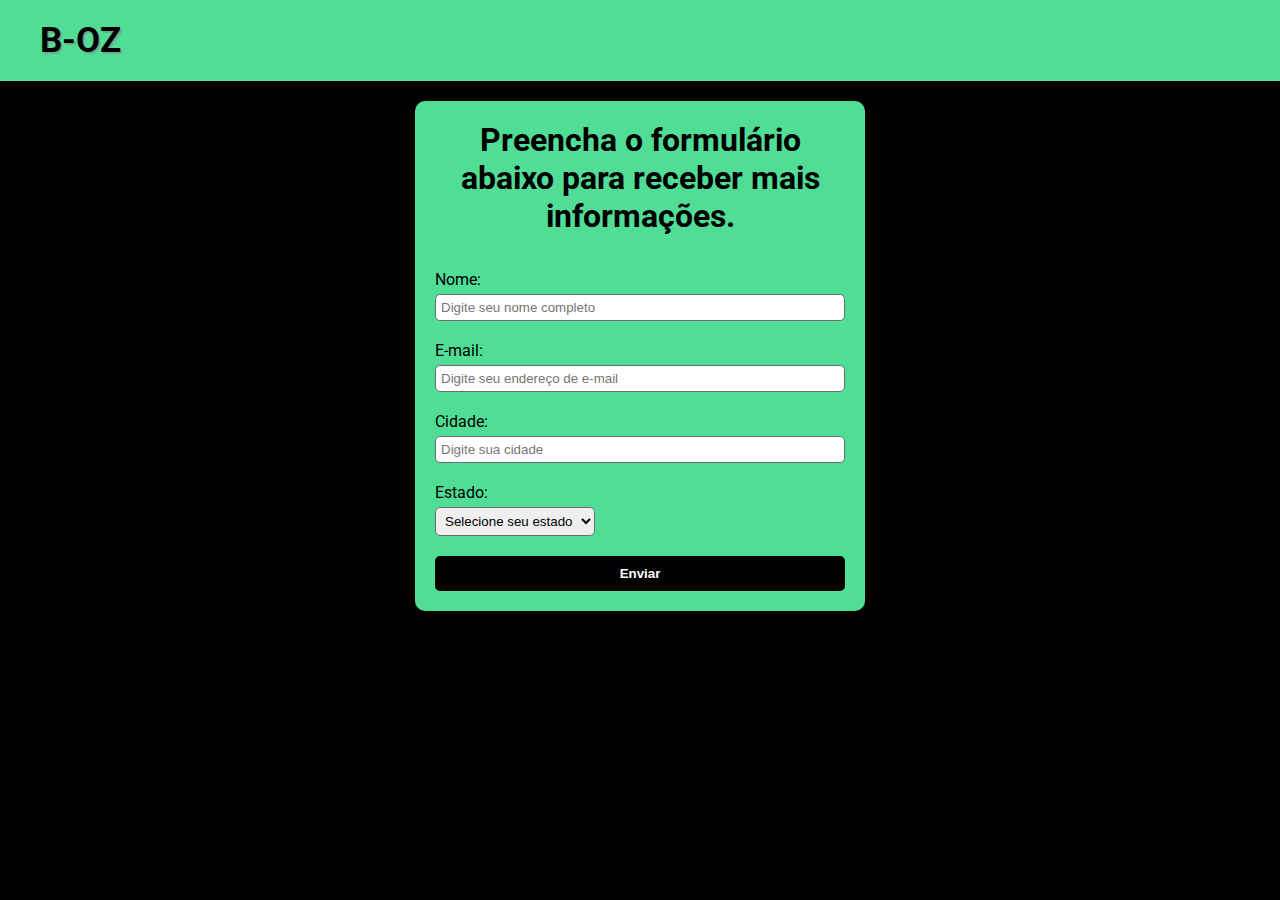
<file: duvidas.html>
<!DOCTYPE html>
<html lang="pt-br">

<head>
    <meta charset="UTF-8">
    <meta name="viewport" content="width=device-width, initial-scale=1.0">
    <title>B-OZ - Formulário</title>

    <link rel="stylesheet" href="src/css/reset.css">
    <link rel="stylesheet" href="src/css/variables.css">
    <link rel="stylesheet" href="src/css/menu.css">

    <link rel="preconnect" href="https://fonts.googleapis.com">
    <link rel="preconnect" href="https://fonts.gstatic.com" crossorigin>
    <link href="https://fonts.googleapis.com/css2?family=Roboto:wght@100;400;500;700;900&display=swap" rel="stylesheet">

    <link rel="stylesheet" href="src/css/style-form.css">
</head>

<body>
    <header>
        <div class="cabecalho">
            <a href="index.html"><h1 class="logo">B-OZ</h1></a>
    </header>

    <section class="formulario">
        <form action="/submit.php" method="post">
            <h1>Preencha o formulário abaixo para receber mais informações.</h1>
            <label for="nome">Nome:</label>
            <input type="text" class="nome" name="nome" placeholder="Digite seu nome completo" required>

            <label for="email">E-mail:</label>
            <input type="email" class="email" name="email" placeholder="Digite seu endereço de e-mail" required>

            <label for="cidade">Cidade:</label>
            <input type="text" class="cidade" name="cidade" placeholder="Digite sua cidade" required>

            <label for="estado">Estado:</label>
            <select class="estado" name="estado" required>
                <option value="">Selecione seu estado</option>
                <option value="AC">Acre</option>
                <option value="AL">Alagoas</option>
                <option value="AP">Amapá</option>
                <option value="AM">Amazonas</option>
                <option value="BA">Bahia</option>
                <option value="CE">Ceará</option>
                <option value="DF">Distrito Federal</option>
                <option value="ES">Espírito Santo</option>
                <option value="GO">Goiás</option>
                <option value="MA">Maranhão</option>
                <option value="MT">Mato Grosso</option>
                <option value="MS">Mato Grosso do Sul</option>
                <option value="MG">Minas Gerais</option>
                <option value="PA">Pará</option>
                <option value="PB">Paraíba</option>
                <option value="PR">Paraná</option>
                <option value="PE">Pernambuco</option>
                <option value="PI">Piauí</option>
                <option value="RJ">Rio de Janeiro</option>
                <option value="RN">Rio Grande do Norte</option>
                <option value="RS">Rio Grande do Sul</option>
                <option value="RO">Rondônia</option>
                <option value="RR">Roraima</option>
                <option value="SC">Santa Catarina</option>
                <option value="SP">São Paulo</option>
                <option value="SE">Sergipe</option>
                <option value="TO">Tocantins</option>
            </select>
            <button type="submit" value="enviar">Enviar</button>
        </form>
    </section>
</body>
</html>
</file>
<file: src/css/variables.css>
:root{
    --max-width-size: 1920px;
}
</file>
<file: src/css/menu.css>
.cabecalho nav ul{
    display: flex;
}

.cabecalho nav ul li a{
    font-size: 2rem;
    font-weight: 500;
    padding: 10px 30px;
    border-radius: 50px;
    transition: 0.3s;
}

.cabecalho nav ul li a:hover{
    color: #000000;
    background-color: #f5f5f5;
}

/* RESPONSIVO */
.cabecalho .menu{
    display: none;
    width: 50px;
    height: 50px;
    align-self: flex-end;
}

.cabecalho nav label{
    display: flex;
    flex-direction: column;
}

.cabecalho .hamburger{
    background-color: #000000;
    position: relative;
    display: block;
    width: 30px;
    height: 2px;
    top: 30px;
    left: 15px;
    transition: 0.5s ease-in-out;
}

.cabecalho .hamburger:before,
.cabecalho .hamburger:after{
    background-color: #000000;
    content: "";
    display: block;
    width: 100%;
    height: 100%;
    position: absolute;
    transition: 0.3s ease-in-out;
}

.cabecalho .hamburger:before{
    top: -10px;
}

.cabecalho .hamburger:after{
    bottom: -10px;
}

.cabecalho input{
    display: none;
}

.cabecalho input:checked ~ label .hamburger{
    transform: rotate(45deg);
}

.cabecalho input:checked ~ label .hamburger:before{
    transform: rotate(90deg);
    top: 0;
}

.cabecalho input:checked ~ label .hamburger:after{
    transform: rotate(90deg);
    bottom: 0;
}

@media (max-width: 900px){
    .cabecalho .menu{
        display: block;
    }

    .cabecalho nav ul{
        display: none;
    }

    .cabecalho input:checked ~ ul{
        display: block;
    }

    .cabecalho nav{
        position: absolute;
        top: 8px;
        right: 35px;
        z-index: 1;
    }

    .cabecalho nav ul{
        width: 200px;
        background-color: #50dd96;
        padding: 10px;
        border-radius: 10px;
    }

    .cabecalho nav ul a{
        display: block;
        text-align: center;
        padding: 10px;
    }
}
</file>
<file: src/css/style-form.css>
html{
    font-size: 62.5%;
}
body{
    font-size: 1.6rem;
    font-family: 'Roboto', sans-serif;
    font-weight: 400;
    background-color: #000000;
}

.cabecalho{
    grid-area: cabecalho;
    background-color: #50dd96;
    display: flex;
    padding: 20px 40px;
    justify-content: space-between;
    align-items: center;
    min-height: 70px;
}

.cabecalho h1{
    font-size: 3.5rem;
    font-weight: bold;
    transition: 0.3s;
    text-shadow: 1.5px 1.5px 0px rgba(136, 136, 136, 0.568);
}

.cabecalho a:hover h1{
    color: #cfcfcf;
}

.formulario{
    width: 450px;
    margin: 20px auto;
    padding: 20px;
    background-color: #50dd96;
    border-radius: 10px;
}

.formulario form {
    display: flex;
    flex-direction: column;
}

.formulario h1{
    margin-bottom: 25px;
    text-align: center;
    font-weight: bold;
}

.formulario label {
    font-weight: 400;
    margin-top: 10px;
    margin-bottom: 5px;
}

.formulario input, select {
    padding: 5px;
    border-radius: 5px;
    margin-bottom: 10px;
    border: 1px solid #6d6d6d;
    border-radius: 5px;
}

.formulario select {
    width: 160px;
}

.formulario button {
    padding: 10px 20px;
    border-radius: 5px;
    background-color: #000000;
    color: #ffffff;
    cursor: pointer;
    margin-top: 10px;
    font-weight: bold;
}

.formulario button:hover {
    background-color: #cfcfcf;
    color: #000000;
    border: 1px solid #6d6d6d;
    border-radius: 5px;
    transition: 0.3s;
}
</file>
